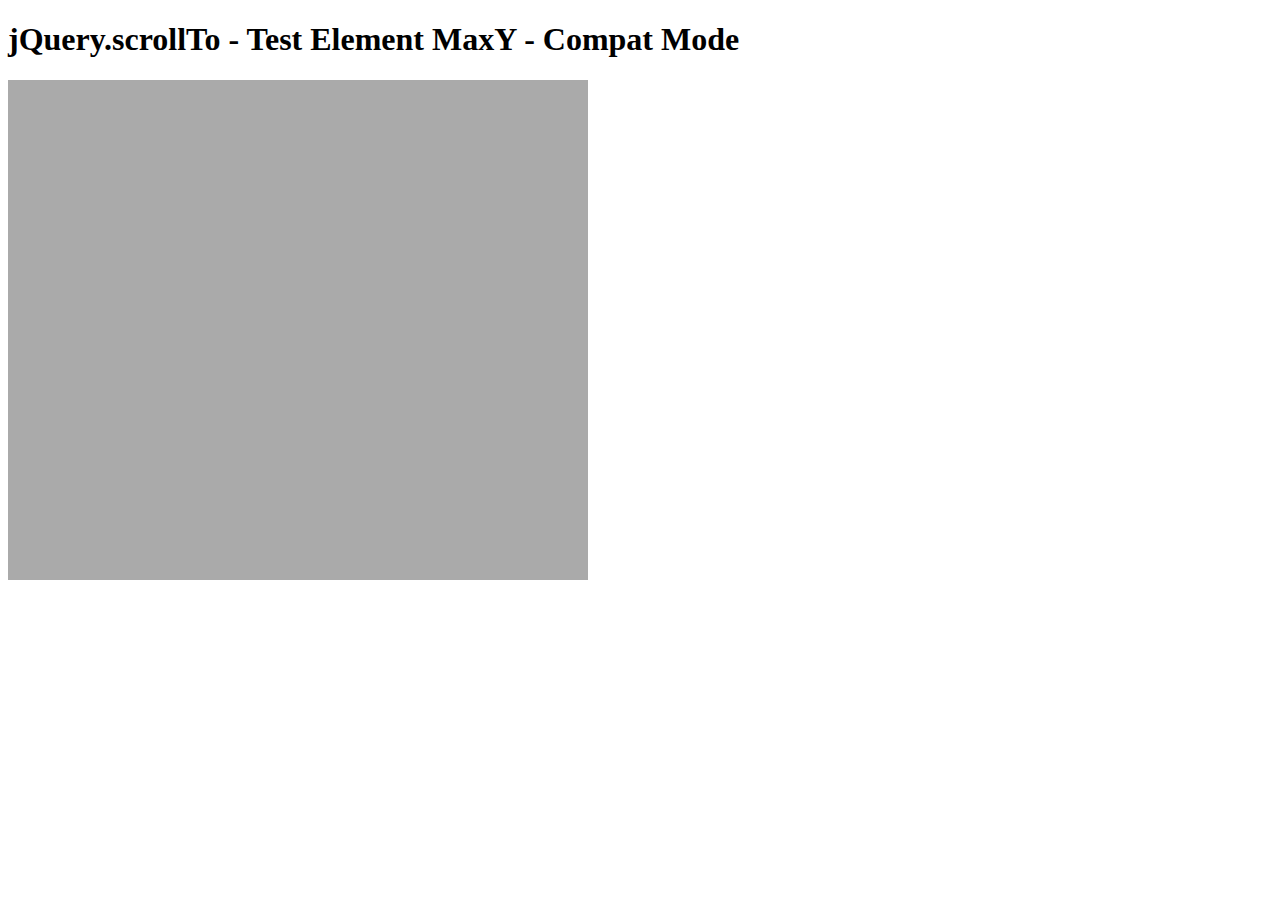
<file: docs/assets/plugins/jquery-scrollTo/tests/ElemMaxY-compat.html>
<!DOCTYPE html PUBLIC "-//W3C//DTD XHTML 1.0 Transitional//EN" "http://www.w3.org/TR/xhtml1/DTD/xhtml1-transitional.dtd">
<html xmlns="http://www.w3.org/1999/xhtml">
<head>
	<meta http-equiv="Content-Type" content="text/html; charset=iso-8859-1" />
	<title>jQuery.scrollTo - Test Element MaxY - Compat Mode</title>
	<script type="text/javascript" src="https://code.jquery.com/jquery-1.11.0.js"></script>
	<script type="text/javascript" src="../jquery.scrollTo.js"></script>
	<script type="text/javascript" src="test.js"></script>
</head>
<body>
	<h1>jQuery.scrollTo - Test Element MaxY - Compat Mode</h1>
	
	<div id="viewport" style="width:600px;height:500px;overflow: auto">
		<div id="ua" style="height:1500px; width:500px; padding:0 40px; background-color:#AAA">
			&nbsp;
		</div>
	</div>
	<script type="text/javascript">
		$('#viewport').test();
	</script>
</html>
</file>
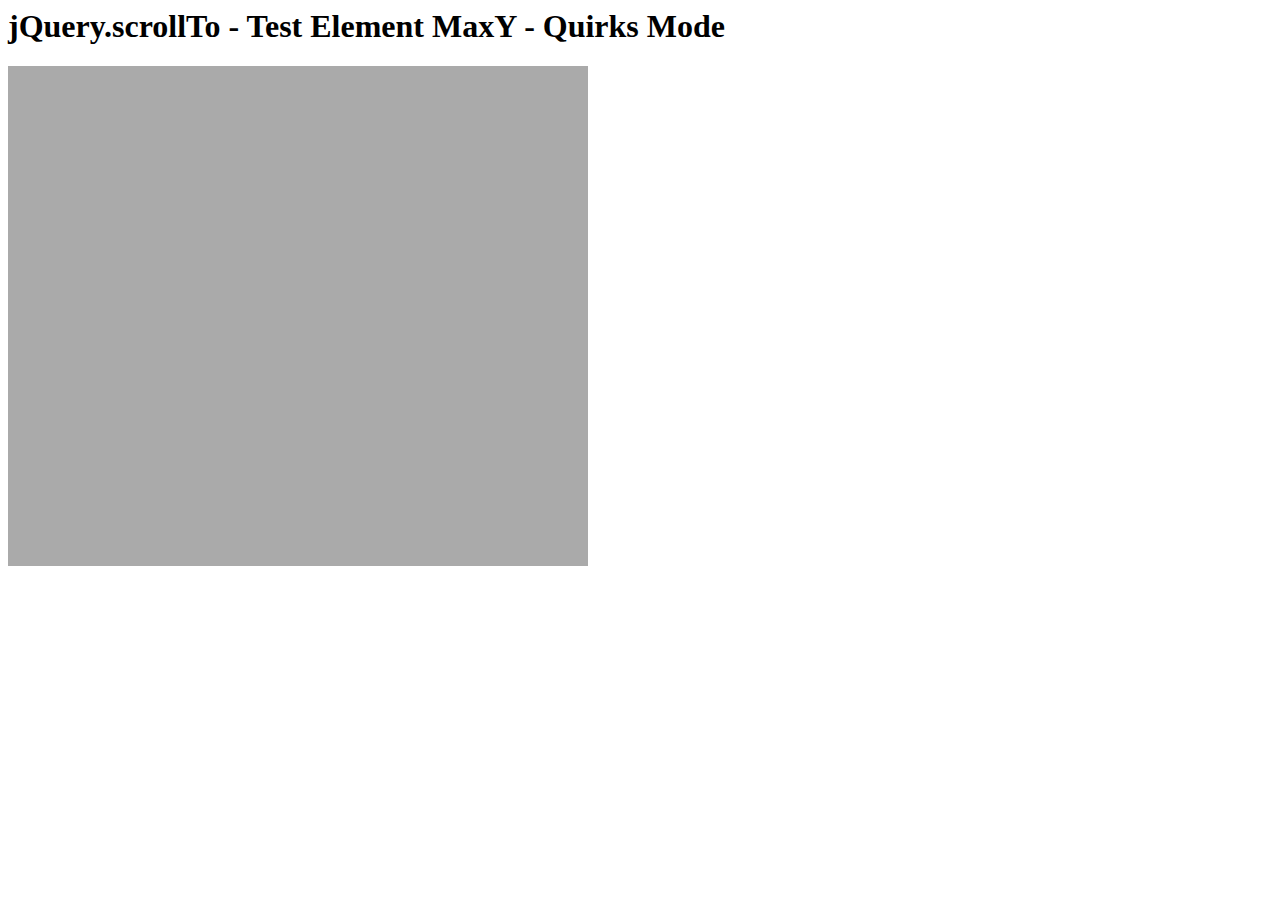
<file: docs/assets/plugins/jquery-scrollTo/tests/ElemMaxY-quirks.html>
<html>
<head>
	<meta http-equiv="Content-Type" content="text/html; charset=iso-8859-1" />
	<title>jQuery.scrollTo - Test Element MaxY - Quirks Mode</title>
	<script type="text/javascript" src="https://code.jquery.com/jquery-1.11.0.js"></script>
	<script type="text/javascript" src="../jquery.scrollTo.js"></script>
	<script type="text/javascript" src="test.js"></script>
</head>
<body>
	<h1>jQuery.scrollTo - Test Element MaxY - Quirks Mode</h1>
	
	<div id="viewport" style="width:600px;height:500px;overflow: auto">
		<div id="ua" style="height:1500px; width:500px; padding:0 40px; background-color:#AAA">
			&nbsp;
		</div>
	</div>
	<script type="text/javascript">
		$('#viewport').test();
	</script>
</html>
</file>
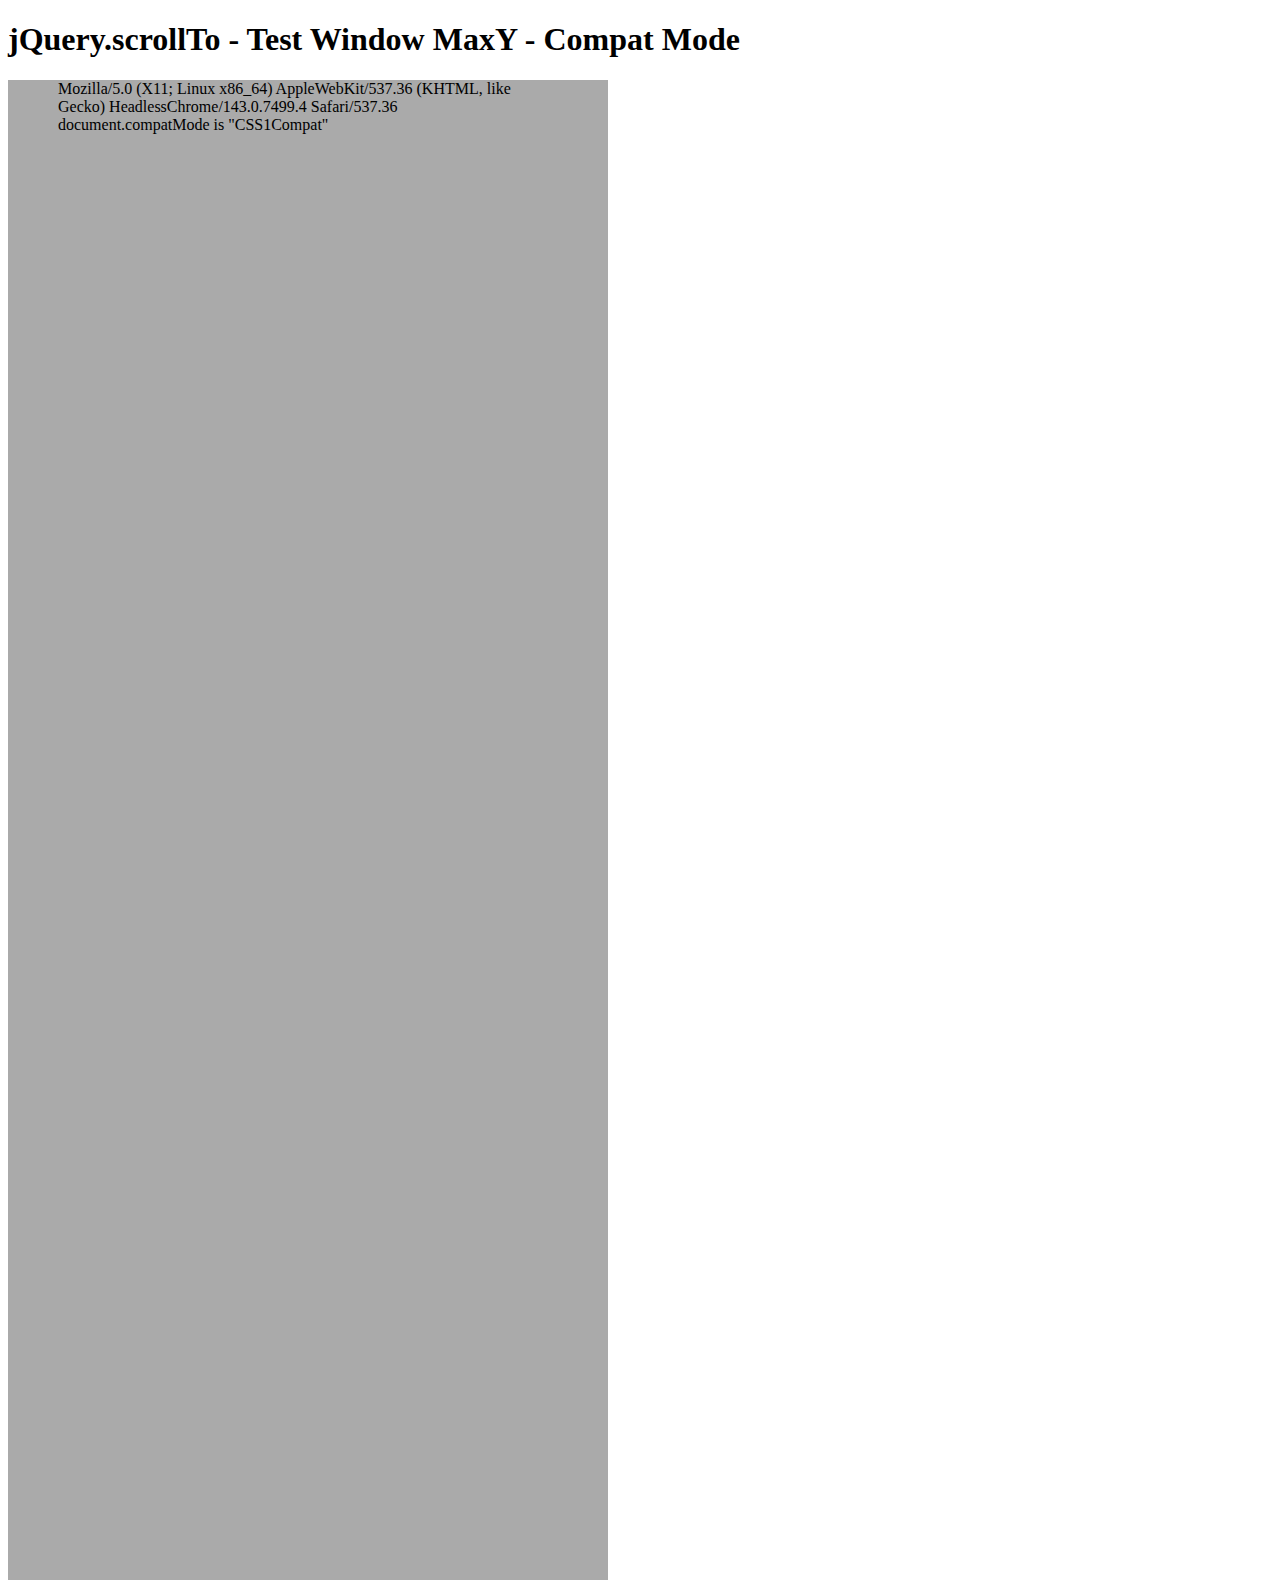
<file: docs/assets/plugins/jquery-scrollTo/tests/WinMaxY-compat.html>
<!DOCTYPE html PUBLIC "-//W3C//DTD XHTML 1.0 Transitional//EN" "http://www.w3.org/TR/xhtml1/DTD/xhtml1-transitional.dtd">
<html xmlns="http://www.w3.org/1999/xhtml">
<head>
	<meta http-equiv="Content-Type" content="text/html; charset=iso-8859-1" />
	<title>jQuery.scrollTo - Test Window MaxY - Compat Mode</title>
	<script type="text/javascript" src="https://code.jquery.com/jquery-1.11.0.js"></script>
	<script type="text/javascript" src="../jquery.scrollTo.js"></script>
	<script type="text/javascript" src="test.js"></script>
</head>
<body>
	<h1>jQuery.scrollTo - Test Window MaxY - Compat Mode</h1>
	
	<div id="ua" style="height:1500px; width:500px; padding:0 50px; background-color:#AAA">
		&nbsp;
	</div>
	<script type="text/javascript">
		$(window).test();
	</script>
</html>
</file>
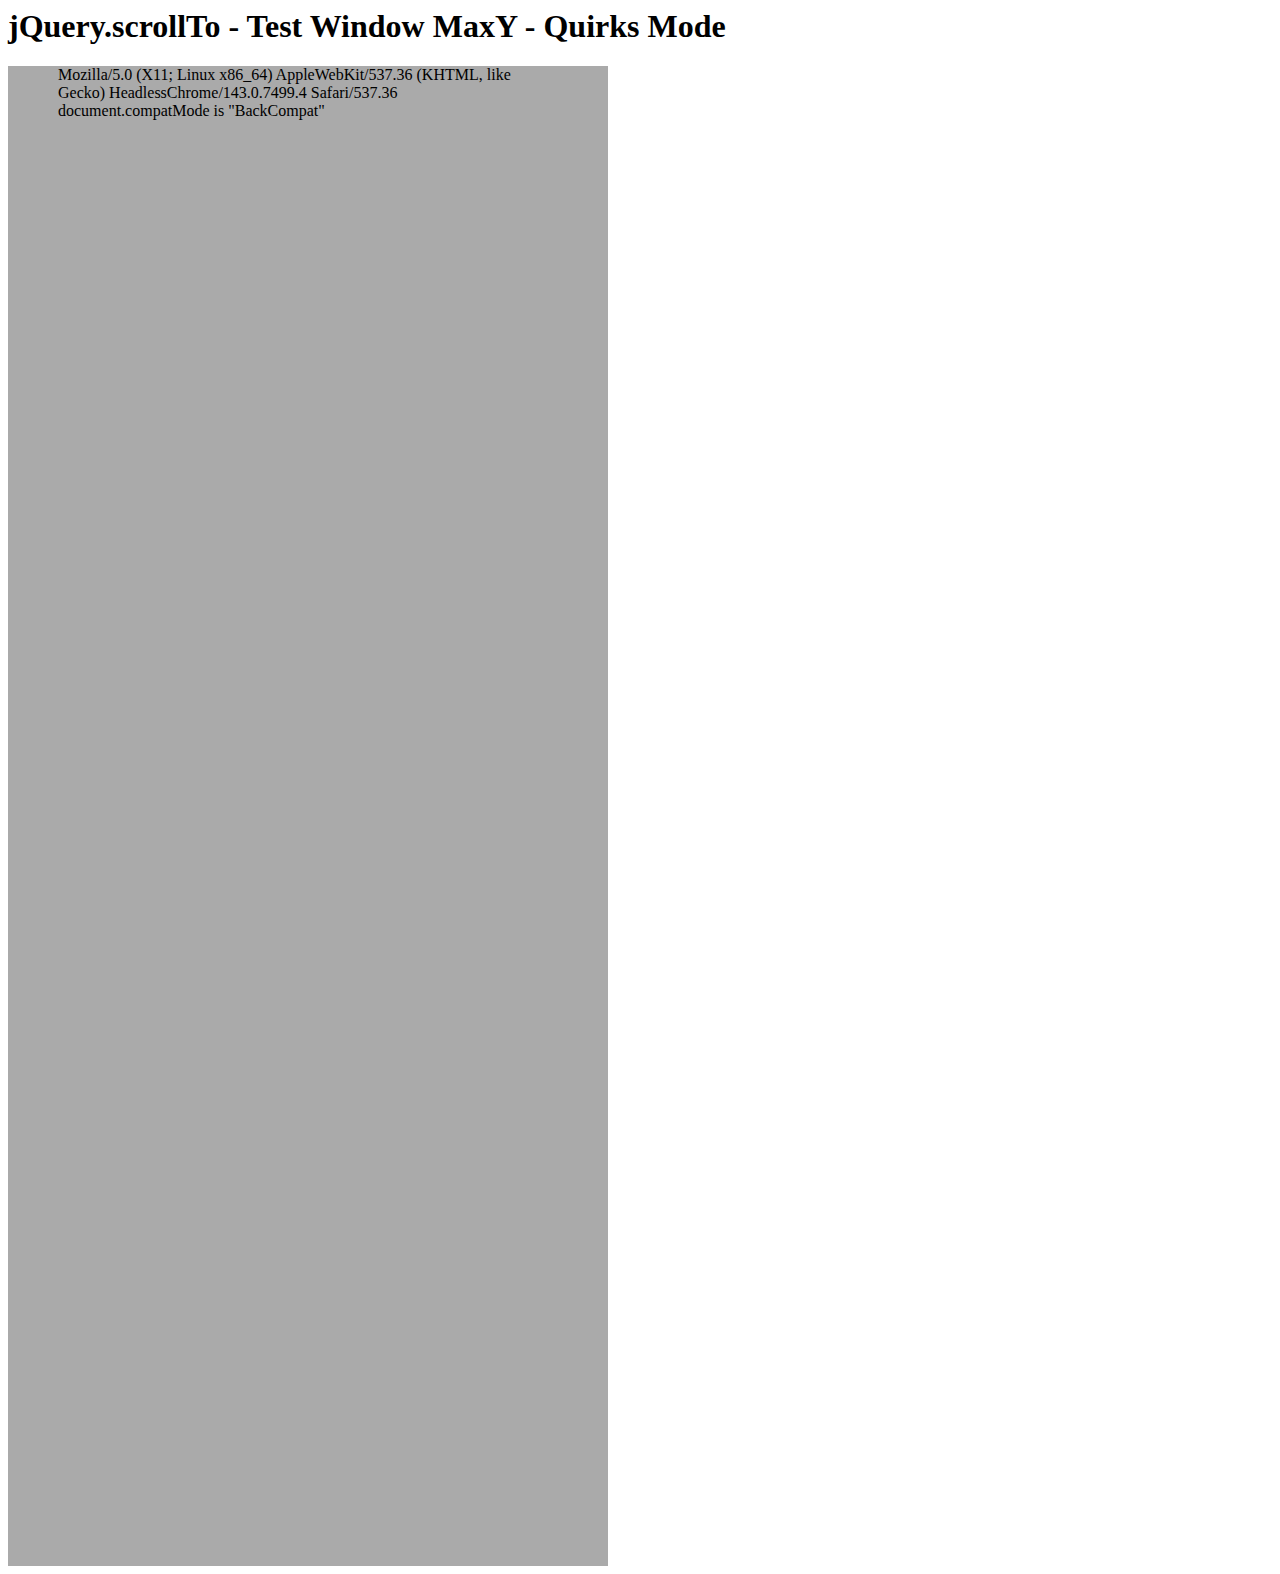
<file: docs/assets/plugins/jquery-scrollTo/tests/WinMaxY-quirks.html>
<html>
<head>
	<meta http-equiv="Content-Type" content="text/html; charset=iso-8859-1" />
	<title>jQuery.scrollTo - Test Window MaxY - Quirks Mode</title>
	<script type="text/javascript" src="https://code.jquery.com/jquery-1.11.0.js"></script>
	<script type="text/javascript" src="../jquery.scrollTo.js"></script>
	<script type="text/javascript" src="test.js"></script>
</head>
<body>
	<h1>jQuery.scrollTo - Test Window MaxY - Quirks Mode</h1>

	<div id="ua" style="height:1500px; width:500px; padding:0 50px; background-color:#AAA">
		&nbsp;
	</div>
	<script type="text/javascript">
		$(window).test();
	</script>
</html>
</file>
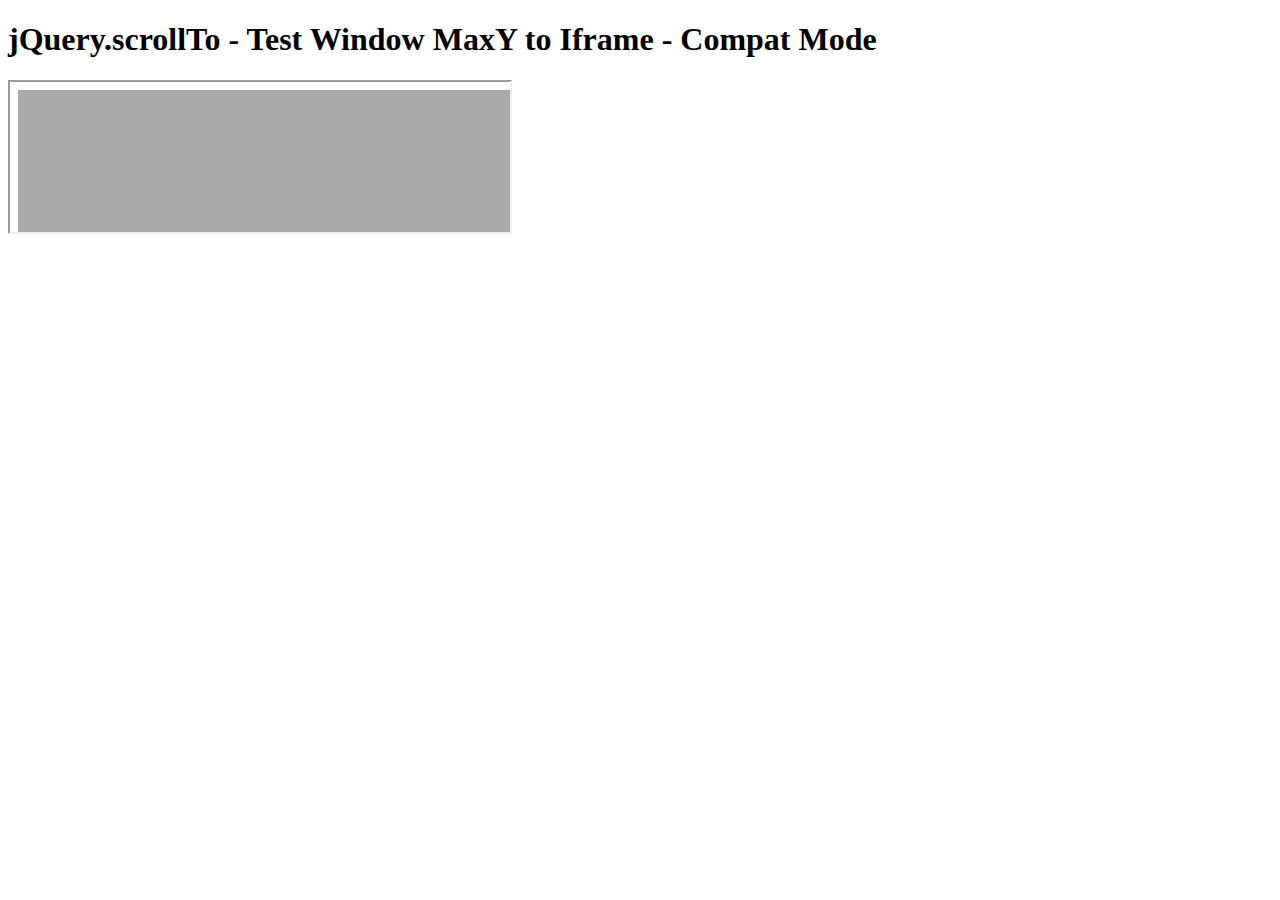
<file: docs/assets/plugins/jquery-scrollTo/tests/WinMaxY-to-iframe-compat.html>
<!DOCTYPE html PUBLIC "-//W3C//DTD XHTML 1.0 Transitional//EN" "http://www.w3.org/TR/xhtml1/DTD/xhtml1-transitional.dtd">
<html xmlns="http://www.w3.org/1999/xhtml">
<head>
	<meta http-equiv="Content-Type" content="text/html; charset=iso-8859-1" />
	<title>jQuery.scrollTo - Test Window MaxY to Iframe - Compat Mode</title>
	<script type="text/javascript" src="https://code.jquery.com/jquery-1.11.0.js"></script>
	<script type="text/javascript" src="../jquery.scrollTo.js"></script>
	<script type="text/javascript" src="test.js"></script>
</head>
<body>
	<h1>jQuery.scrollTo - Test Window MaxY to Iframe - Compat Mode</h1>

	<iframe src="WinMaxY-compat.html?notest"  style="width:500px" /></iframe>
	
	<script type="text/javascript">
		setTimeout(function(){
			$('iframe').test();
		}, 1500 );
	</script>
</html>
</file>
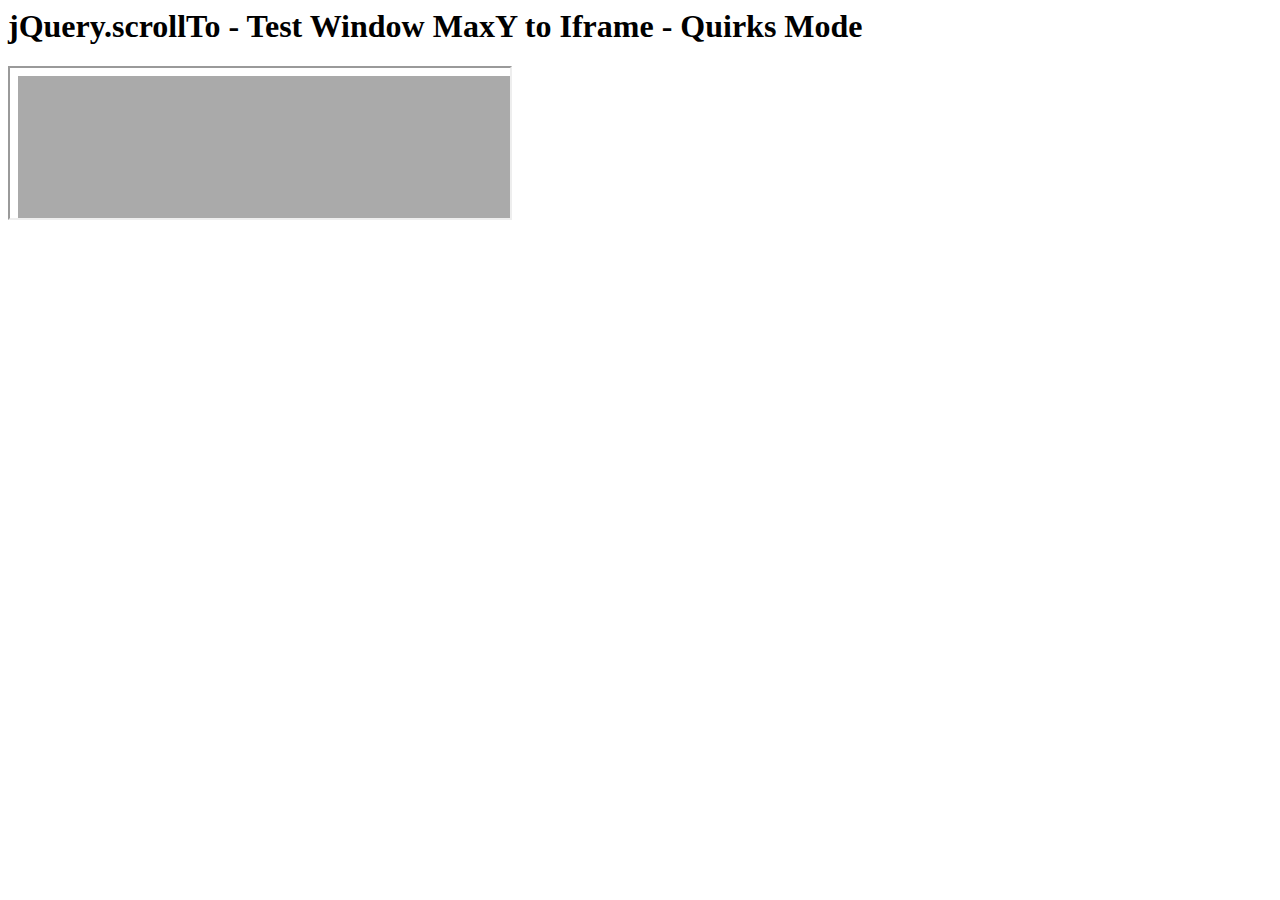
<file: docs/assets/plugins/jquery-scrollTo/tests/WinMaxY-to-iframe-quirks.html>
<html>
<head>
	<meta http-equiv="Content-Type" content="text/html; charset=iso-8859-1" />
	<title>jQuery.scrollTo - Test Window MaxY to Iframe - Quirks Mode</title>
	<script type="text/javascript" src="https://code.jquery.com/jquery-1.11.0.js"></script>
	<script type="text/javascript" src="../jquery.scrollTo.js"></script>
	<script type="text/javascript" src="test.js"></script>
</head>
<body>
	<h1>jQuery.scrollTo - Test Window MaxY to Iframe - Quirks Mode</h1>
	
	<iframe src="WinMaxY-quirks.html?notest" style="width:500px"></iframe>
	
	<script type="text/javascript">
		setTimeout(function(){
			$('iframe').test();
		}, 1500 );
	</script>
</html>
</file>
